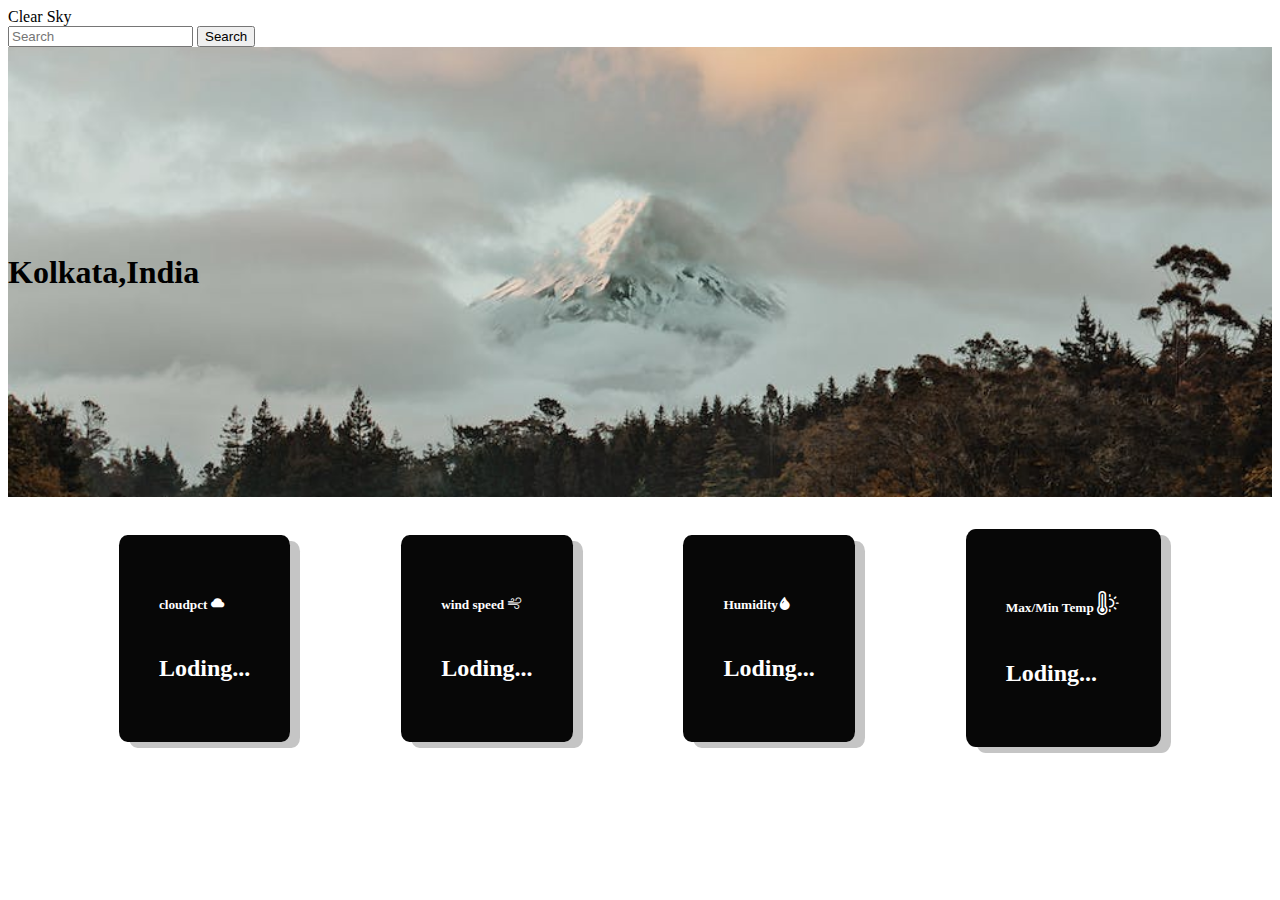
<file: index.html>
<!DOCTYPE html>
<html lang="en">
<head>
    <meta charset="UTF-8">
    <meta name="viewport" content="width=device-width, initial-scale=1.0">

    <title>Wather app</title>

    <link href="https://cdn.jsdelivr.net/npm/bootstrap@5.0.2/dist/css/bootstrap.min.css" rel="stylesheet" integrity="sha384-EVSTQN3/azprG1Anm3QDgpJLIm9Nao0Yz1ztcQTwFspd3yD65VohhpuuCOmLASjC" crossorigin="anonymous">

    <link rel="stylesheet" href="style.css">

</head>
<body>

<nav class="navbar navbar-dark  bg-dark">
  <div class="container-fluid">
    <a class="navbar-brand">Clear Sky</a>
    <form class="d-flex">
      <input id="city" class="form-control me-2" type="text" placeholder="Search" aria-label="Search">
      <button class="btn btn-outline-success"  id="btn" >Search</button>
    </form>
  </div>
</nav>


<div class="container mt-4">

  <div class="citydisplay"><h1 id="inputcity">Kolkata,India</h1></div>

<div class="display"id="tempe"></div>


</div>


<div class="weatherdata">


  <div class="cloudpct weatherappdata">

<h5>cloudpct <span><i class="bi bi-cloud-fill"></i></span></h5>

<h2 id="cloudpct">Loding...</h2>

  </div>



  <div class="wind_speed weatherappdata">

<h5>wind speed <span><i class="bi bi-wind"></i></span> </h5>

<h2 id="wind_speed">Loding...</h2>

  </div>




  <div class="humidity weatherappdata">

<H5>Humidity<span><i class="bi bi-droplet-fill"></i></span></H5>

<h2 id="humidity">Loding...</h2>

  </div>


  <div class="sunrise weatherappdata">

    <H5>Max/Min Temp <SPAN><i style="font-size:1.5rem;" class="bi bi-thermometer-sun"></i></SPAN> </H5>
    

    <h2 id="sunrise">Loding...</h2>

  </div>
  


</div>



<script src="app.js"></script>

    
</body>
</html>
</file>
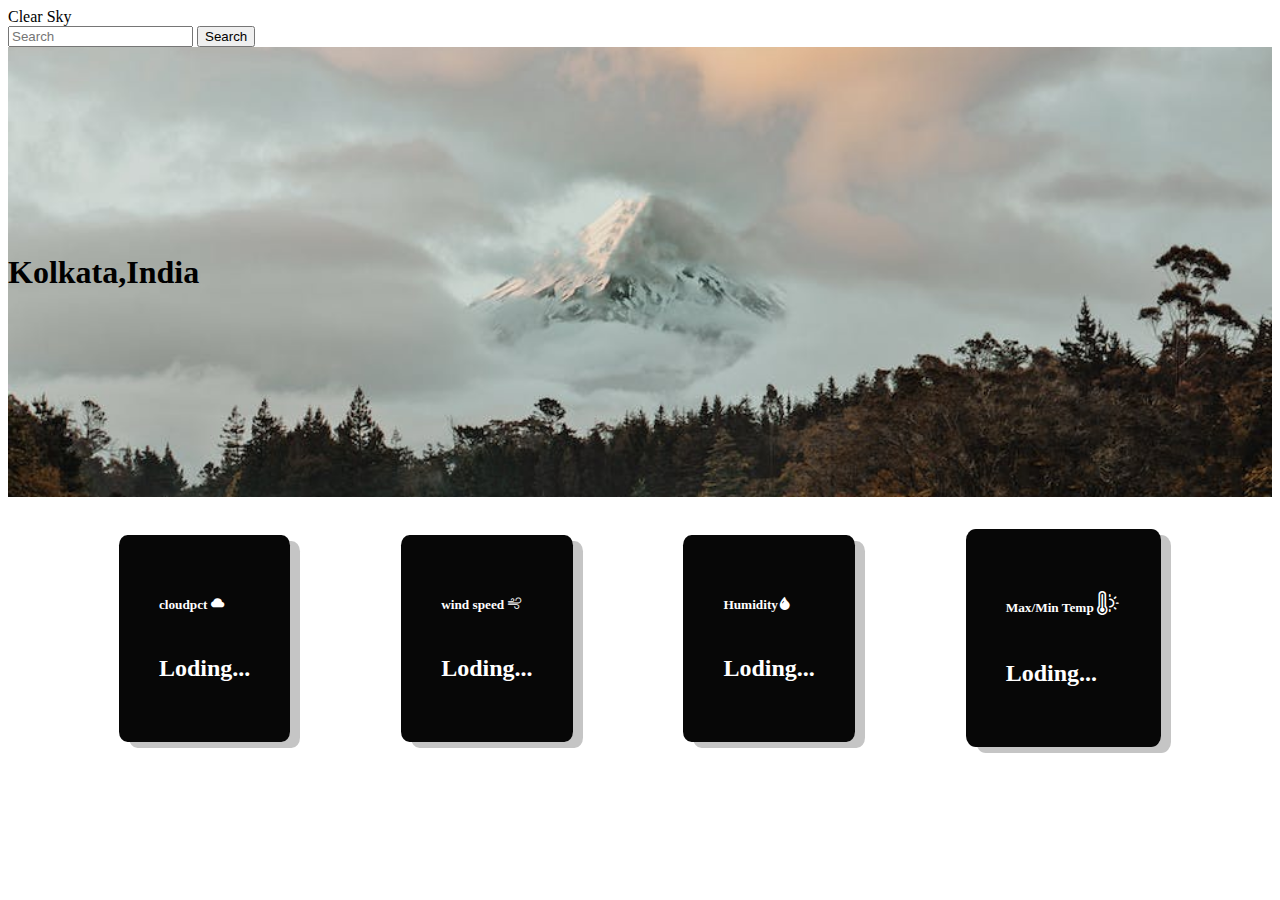
<file: wathr app/index.html>
<!DOCTYPE html>
<html lang="en">
<head>
    <meta charset="UTF-8">
    <meta name="viewport" content="width=device-width, initial-scale=1.0">

    <title>Wather app</title>

    <link href="https://cdn.jsdelivr.net/npm/bootstrap@5.0.2/dist/css/bootstrap.min.css" rel="stylesheet" integrity="sha384-EVSTQN3/azprG1Anm3QDgpJLIm9Nao0Yz1ztcQTwFspd3yD65VohhpuuCOmLASjC" crossorigin="anonymous">

    <link rel="stylesheet" href="style.css">

</head>
<body>

<nav class="navbar navbar-dark  bg-dark">
  <div class="container-fluid">
    <a class="navbar-brand">Clear Sky</a>
    <form class="d-flex">
      <input id="city" class="form-control me-2" type="text" placeholder="Search" aria-label="Search">
      <button class="btn btn-outline-success"  id="btn" >Search</button>
    </form>
  </div>
</nav>


<div class="container mt-4">

  <div class="citydisplay"><h1 id="inputcity">Kolkata,India</h1></div>

<div class="display"id="tempe"></div>


</div>


<div class="weatherdata">


  <div class="cloudpct weatherappdata">

<h5>cloudpct <span><i class="bi bi-cloud-fill"></i></span></h5>

<h2 id="cloudpct">Loding...</h2>

  </div>



  <div class="wind_speed weatherappdata">

<h5>wind speed <span><i class="bi bi-wind"></i></span> </h5>

<h2 id="wind_speed">Loding...</h2>

  </div>




  <div class="humidity weatherappdata">

<H5>Humidity<span><i class="bi bi-droplet-fill"></i></span></H5>

<h2 id="humidity">Loding...</h2>

  </div>


  <div class="sunrise weatherappdata">

    <H5>Max/Min Temp <SPAN><i style="font-size:1.5rem;" class="bi bi-thermometer-sun"></i></SPAN> </H5>
    

    <h2 id="sunrise">Loding...</h2>

  </div>
  


</div>



<script src="app.js"></script>

    
</body>
</html>
</file>
<file: style.css>
@import url("https://cdn.jsdelivr.net/npm/bootstrap-icons@1.11.1/font/bootstrap-icons.css");

.container{

    width:100%;
    height:50vh;
    
display: flex;
flex-direction: column;
justify-content:center;
align-items:flex-start;
background: url(watherimg.jpeg);
background-size: cover;
background-position:center;
}

.display{
    
    width:20%;
    height: auto;
    font-size: 5rem;
    display: flex;
    justify-content: center;
    align-items: center;
}

.weatherdata{

    display: flex;
    justify-content: space-evenly;
    align-items: center;
    margin-top: 2rem;
    flex-wrap: wrap;
    background-color:white;

}

.weatherappdata{

    
    padding:2.5rem;
    display: flex;
    flex-direction: column;
    align-items: flex-start;
    justify-content: flex-start;
    flex-wrap: wrap;
    box-shadow: 10px 6px #c5c5c5;
    border-radius: 5%;
    background-color: rgba(0, 0, 0, 0.973);
    color:white;
    
}


@media only screen and (max-width: 480px){

.container{
    
    display: flex;
    justify-content: center;
    align-items: center;
    
}

.weatherappdata{
    width:95%;
    margin-top: 1rem;
    border-radius: 0%;
}

.weatherdata{
    margin-top: 1rem;
}


}
</file>
<file: wathr app/style.css>
@import url("https://cdn.jsdelivr.net/npm/bootstrap-icons@1.11.1/font/bootstrap-icons.css");

.container{

    width:100%;
    height:50vh;
    
display: flex;
flex-direction: column;
justify-content:center;
align-items:flex-start;
background: url(watherimg.jpeg);
background-size: cover;
background-position:center;
}

.display{
    
    width:20%;
    height: auto;
    font-size: 5rem;
    display: flex;
    justify-content: center;
    align-items: center;
}

.weatherdata{

    display: flex;
    justify-content: space-evenly;
    align-items: center;
    margin-top: 2rem;
    flex-wrap: wrap;
    background-color:white;

}

.weatherappdata{

    
    padding:2.5rem;
    display: flex;
    flex-direction: column;
    align-items: flex-start;
    justify-content: flex-start;
    flex-wrap: wrap;
    box-shadow: 10px 6px #c5c5c5;
    border-radius: 5%;
    background-color: rgba(0, 0, 0, 0.973);
    color:white;
    
}


@media only screen and (max-width: 480px){

.container{
    
    display: flex;
    justify-content: center;
    align-items: center;
    
}

.weatherappdata{
    width:95%;
    margin-top: 1rem;
    border-radius: 0%;
}

.weatherdata{
    margin-top: 1rem;
}


}
</file>
